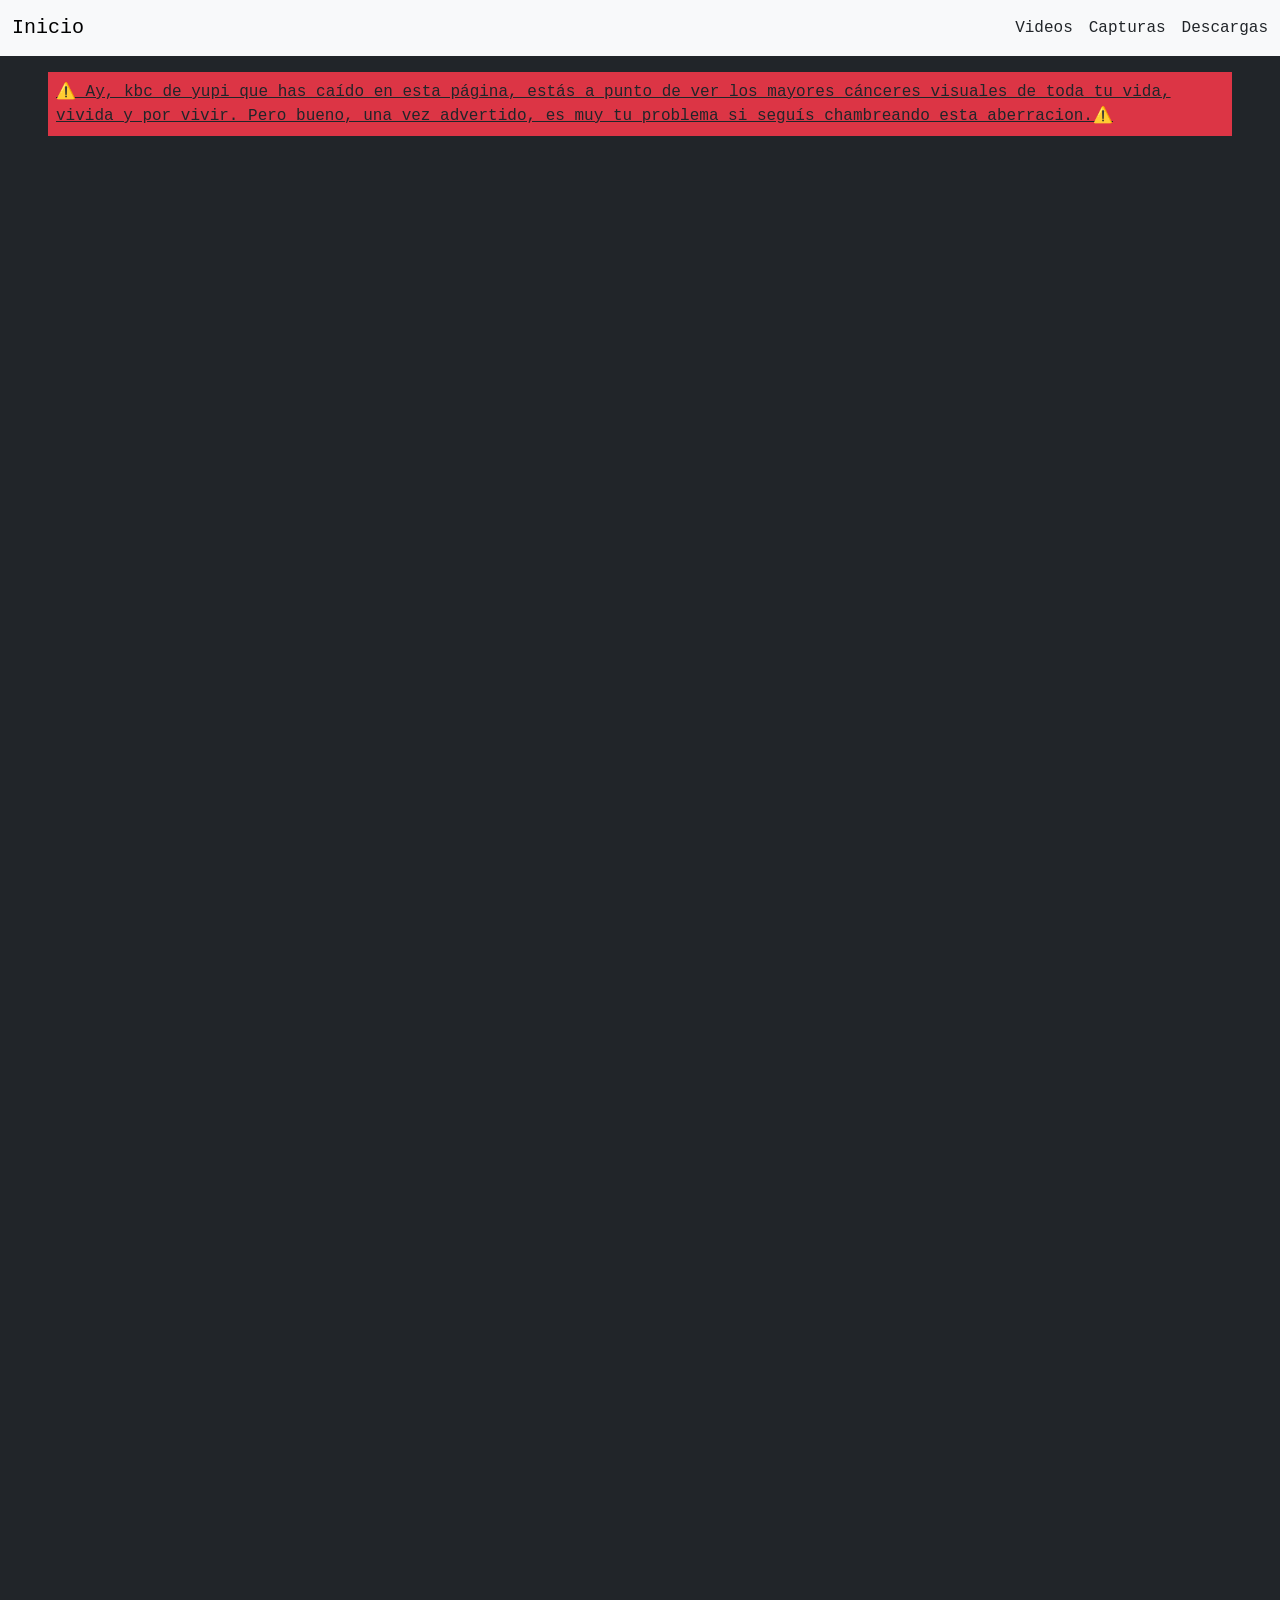
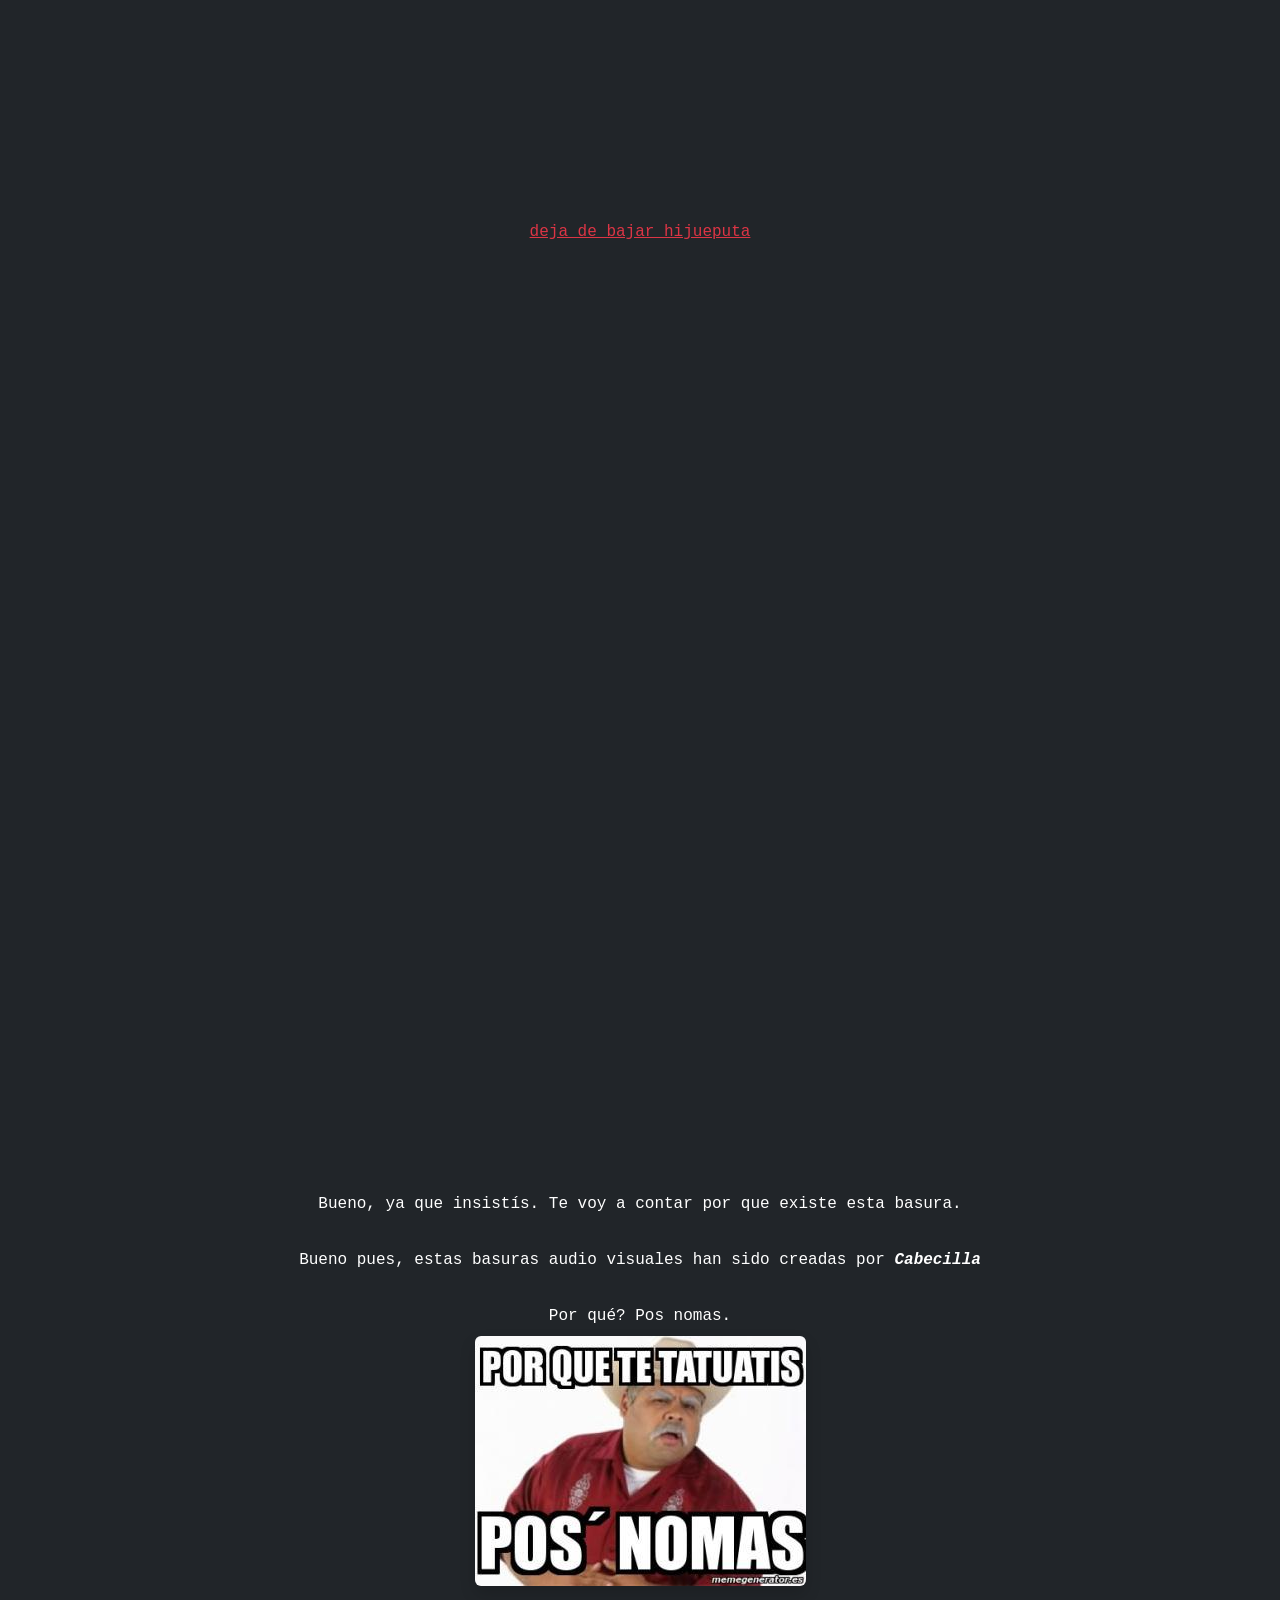
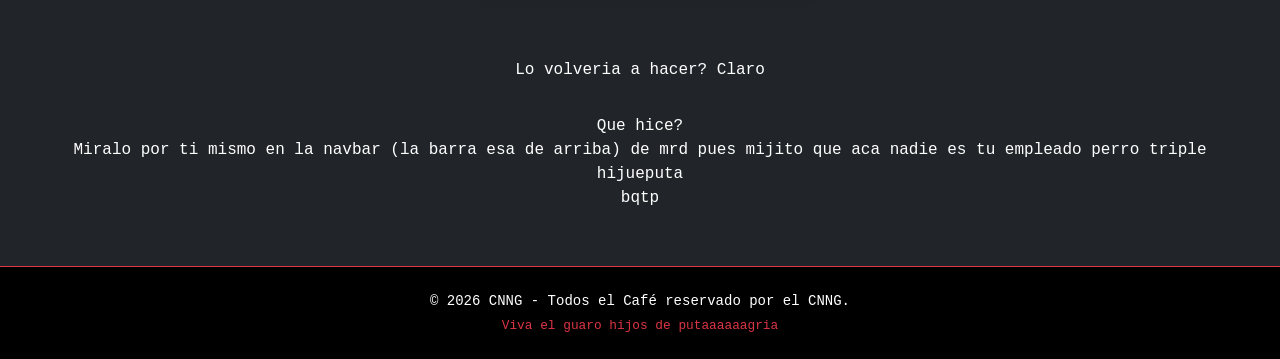
<file: index.html>
<!DOCTYPE html>
<html lang="es">
    <head>
        <meta charset="UTF-8">
        <meta name="viewport" content="width=device-width, initial-scale=1.0">
        <link rel="stylesheet" href="css/bootstrap.min.css">
        <script src="js/bootstrap.bundle.min.js"></script>
        <link rel="icon" type="image/png" href="images/favicon.png" sizes="32x32">
        <title>CNNG</title>
    </head>
    <body class="bg-dark text-white font-monospace">
        <nav class="navbar bg-light text-dark">
            <div
                class="container-fluid d-flex flex-column flex-md-row justify-content-between align-items-center">

                <a class="navbar-brand mb-2 mb-md-0" href="#">Inicio</a>

                <div class="d-flex gap-3">
                    <a class="nav-link" href="videos.html">Videos</a>
                    <a class="nav-link"
                        href="capturas.html">Capturas</a>
                    <a class="nav-link"
                        href="descargas.html">Descargas</a>
                </div>
            </div>
        </nav>
        <div
            class="p-2 m-2 m-md-3 mx-lg-5 text-bg-danger text-decoration-underline text-dark">
            ⚠️ Ay, kbc de yupi que has caído en esta página, estás a punto de
            ver los
            mayores cánceres visuales de toda tu vida, vivida y por vivir. Pero
            bueno, una vez advertido, es muy tu problema si seguís chambreando
            esta
            aberracion.⚠️
        </div>

        <div style="height: 180vh;"></div>
        <br>
        <div
            class="p-2 m-2 m-md-3 mx-lg-5 text-center text-decoration-underline text-danger">
            deja de bajar hijueputa
        </div>
        <div style="height: 100vh;">
        </div>
        <div class="p-2 m-2 m-md-3 mx-lg-5 text-center">Bueno, ya que insistís.
            Te voy a
            contar por
            que existe esta basura.</div>
        <div class="p-2 m-2 m-md-3 mx-lg-5 text-center">
            Bueno pues, estas basuras audio visuales han sido creadas por
            <b><i>Cabecilla</i></b>
            <br>
        </div>
        <div class="p-2 m-2 m-md-3 mx-lg-5 text-center">
            Por qué? Pos nomas.
            <br>
            <img class="img-fluid rounded shadow mt-2"
                src="images/pos_nomas.jpg"
                alt="pos nomas">
        </div>
        <br>
        <div class="p-2 m-2 m-md-3 mx-lg-5 text-center">
            Lo volveria a hacer? Claro
        </div>
        <div class="p-2 m-2 m-md-3 mx-lg-5 text-center">Que hice? <br>
            Miralo por ti mismo en la navbar (la barra esa de arriba) de mrd
            pues mijito que aca
            nadie es
            tu
            empleado perro triple hijueputa <br>
            bqtp
        </div>
        <footer
            class="bg-black text-center text-muted p-4 mt-5 border-top border-danger small">
            <p class="mb-1 text-white">© 2026 CNNG - Todos el Café
                reservado por el CNNG.</p>
            <p class="mb-0 text-danger" style="font-size: 0.8rem;">Viva el guaro
                hijos de putaaaaaagria</p>
        </footer>
    </body>
</html>
</file>
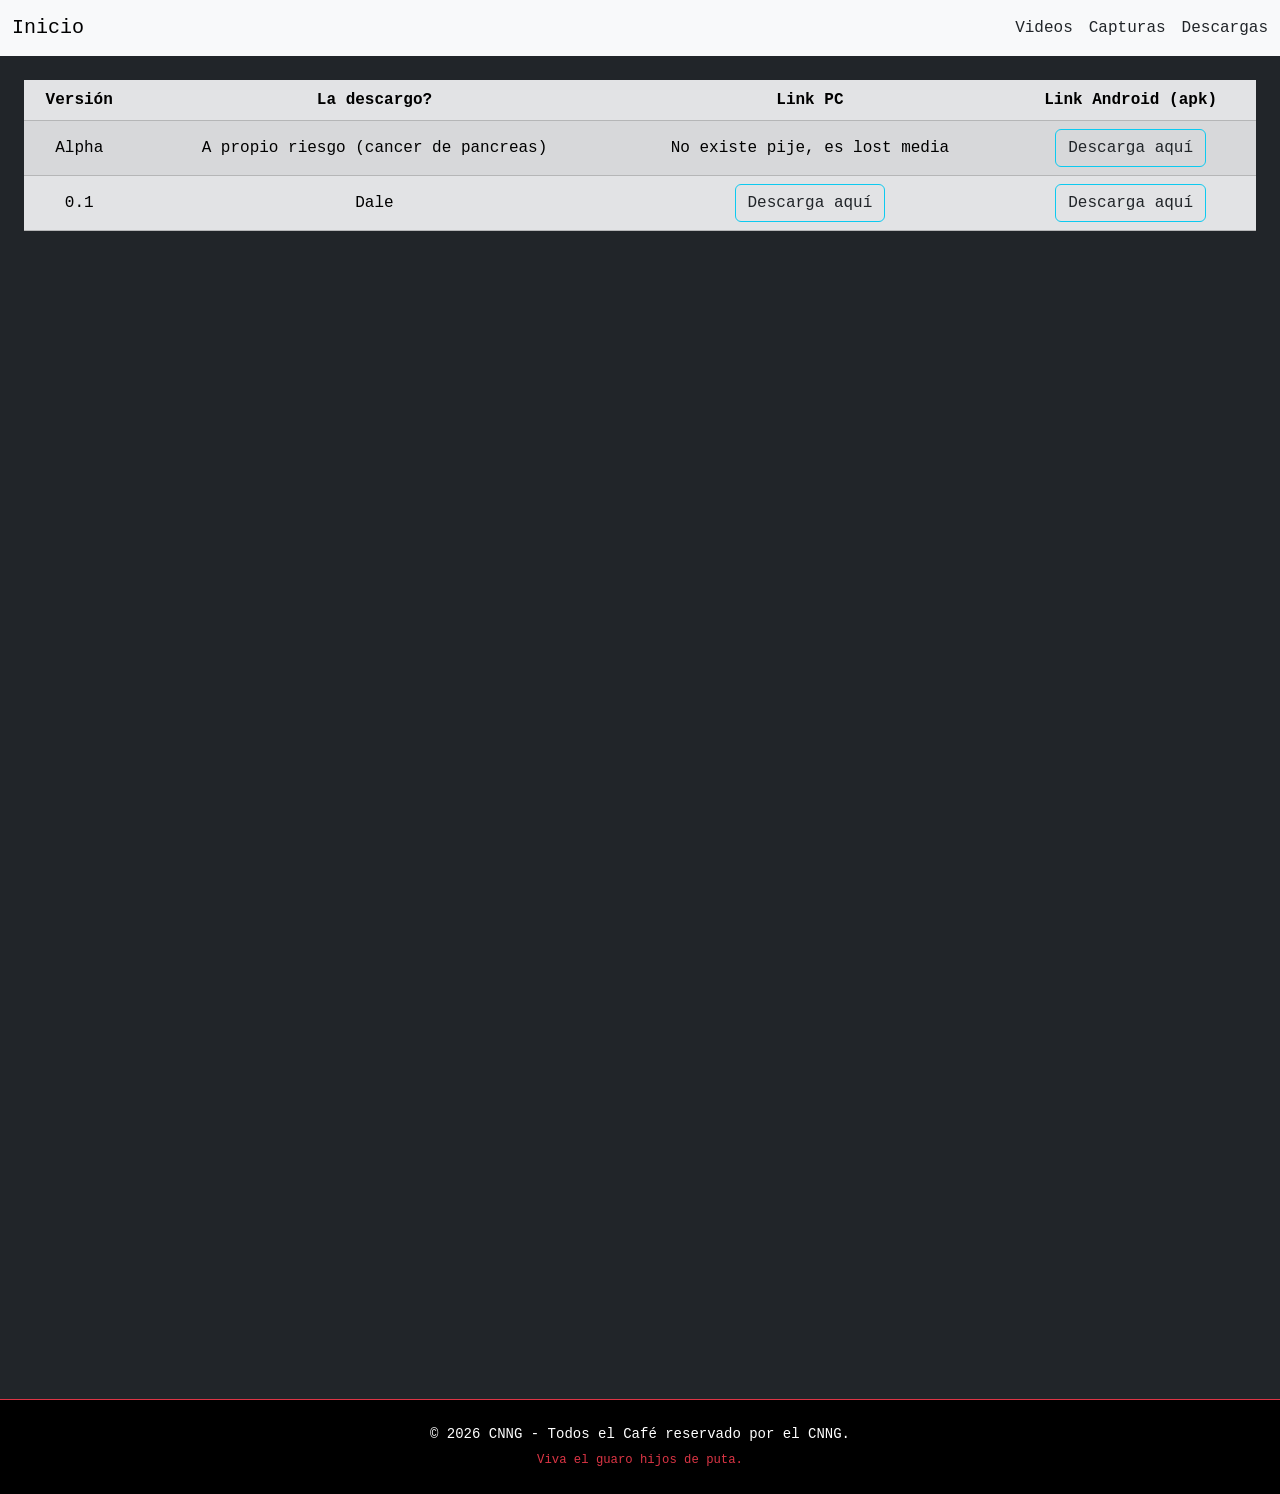
<file: descargas.html>
﻿<!DOCTYPE html>
<html lang="es">
<head>
    <meta charset="UTF-8">
    <meta name="viewport" content="width=device-width, initial-scale=1.0">
    <link rel="stylesheet" href="css/bootstrap.min.css">
    <link rel="stylesheet" href="styles.css">
    <link rel="shortcut icon" type="image/png" href="images/favicon.png" sizes="32x32">
    <title>Descargas</title>
</head>
<body class="bg-dark text-white font-monospace">
    <nav class="navbar bg-light text-dark">
        <div class="container-fluid d-flex flex-column flex-md-row justify-content-between align-items-center">
            <a class="navbar-brand mb-2 mb-md-0" href="index.html">Inicio</a>
            <div class="d-flex gap-3">
                <a class="nav-link" href="videos.html">Videos</a>
                <a class="nav-link" href="capturas.html">Capturas</a>
                <a class="nav-link" href="descargas.html">Descargas</a>
            </div>
        </div>
    </nav>
    <div class="p-4">
        <table class="table table-striped table-secondary">
            <thead class="text-center align-middle">
                <tr>
                    <th>Versión</th>
                    <th>La descargo?</th>
                    <th>Link PC</th>
                    <th>Link Android (apk)</th>
                </tr>
            </thead>
            <tbody class="text-center align-middle">
                <tr>
                    <td>
                        Alpha
                    </td>
                    <td>
                        A propio riesgo (cancer de pancreas)
                    </td>
                    <td>
                        No existe pije, es lost media
                    </td>
                    <td>
                        <a class="btn btn-outline-info text-dark" href="https://www.mediafire.com/file/1jlqiy1u5dlv2tp/cnng_alpha%2528inutil%2529.apk/file">Descarga aquí</a>
                    </td>
                </tr>
                <tr>
                    <td>
                        0.1
                    </td>
                    <td>
                        Dale
                    </td>
                    <td>
                        <a class="btn btn-outline-info text-dark" href="https://www.mediafire.com/file/963ir8icew1i0p0/CNNG-0.1-pc.zip/file">Descarga aquí</a>
                    </td>
                    <td>
                        <a class="btn btn-outline-info text-dark" href="https://www.mediafire.com/file/uozao7w68tqrxlw/Cartel_Nelly_Nueva_Generacion-_El_Juego.apk/file">Descarga aquí</a>
                    </td>
                </tr>
            </tbody>
        </table>
    </div>

    <div style="height: 120vh;"></div>

    <footer class="bg-black text-center text-muted p-4 mt-5 border-top border-danger small">
        <p class="mb-1 text-white">© 2026 CNNG - Todos el Café reservado por el CNNG.</p>
        <p class="mb-0 text-danger"><small>Viva el guaro hijos de puta.</small></p>
    </footer>
</body>
</html>
</file>
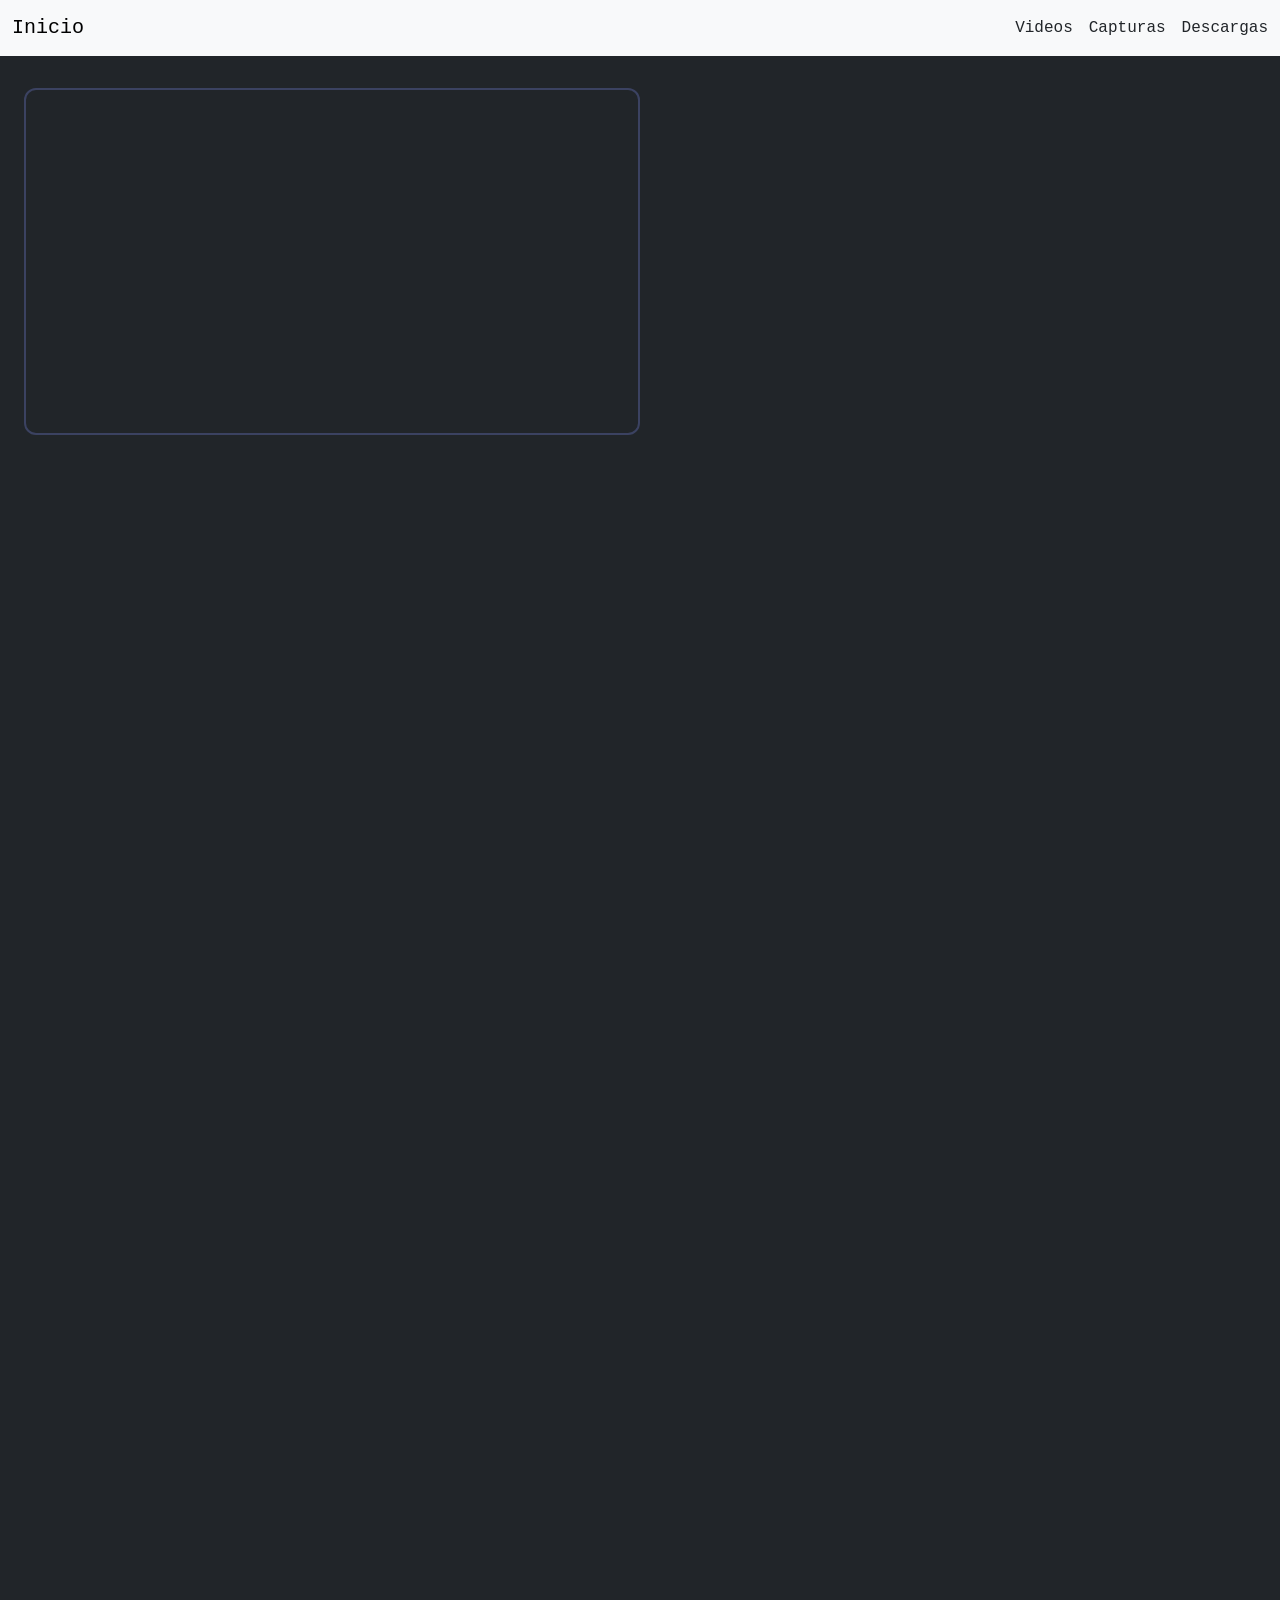
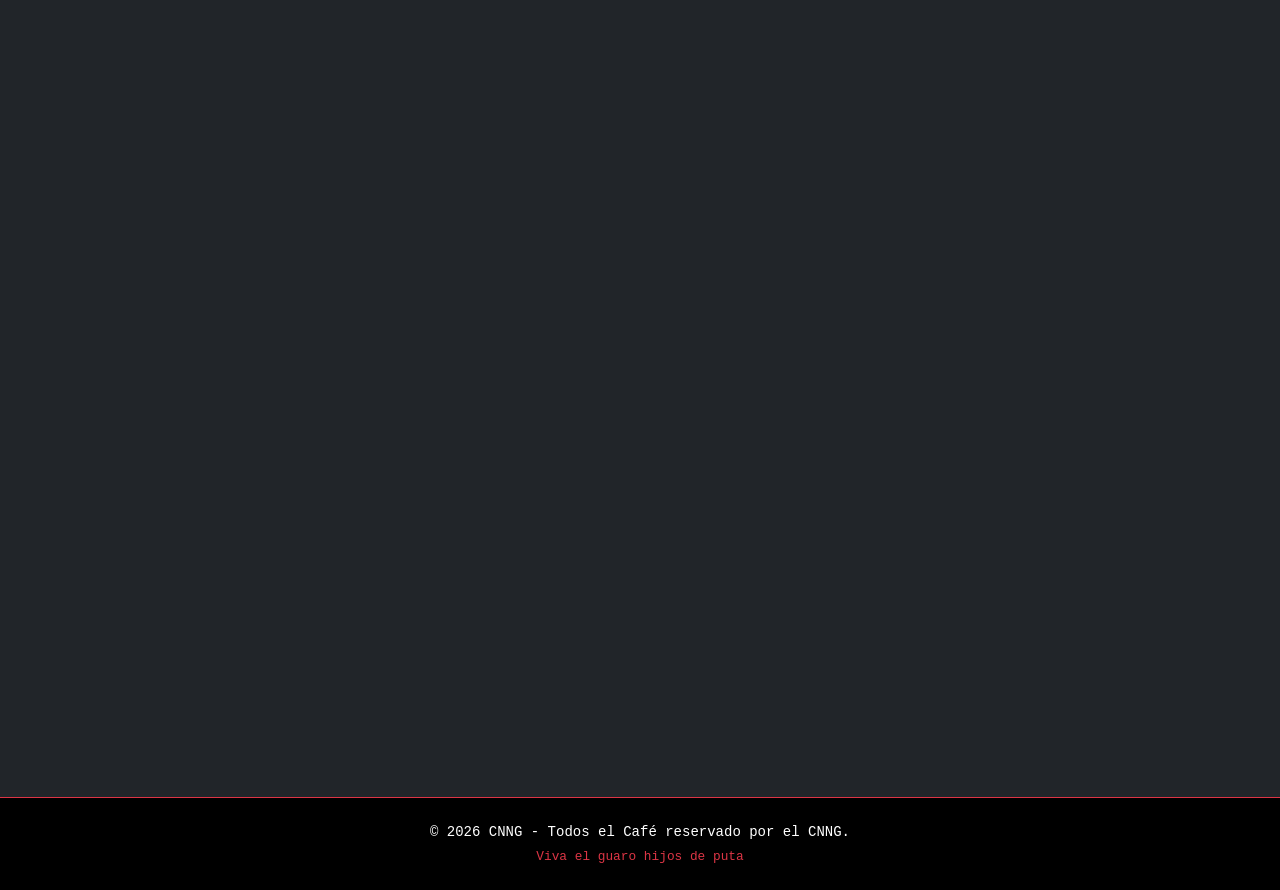
<file: videos.html>
<!DOCTYPE html>
<html lang="es">
    <head>
        <meta charset="UTF-8">
        <meta name="viewport" content="width=device-width, initial-scale=1.0">
        <link rel="stylesheet" href="css/bootstrap.min.css">
        <link rel="stylesheet" href="styles.css">
        <script src="js/bootstrap.bundle.min.js"></script>
        <link rel="icon" type="image/png" href="images/favicon.png" sizes="32x32">
        <title>Videos</title>
    </head>
    <body class="bg-dark text-white font-monospace">
        <nav class="navbar bg-light text-dark">
            <div
                class="container-fluid d-flex flex-column flex-md-row justify-content-between align-items-center">

                <a class="navbar-brand mb-2 mb-md-0"
                    href="index.html">Inicio</a>

                <div class="d-flex gap-3">
                    <a class="nav-link" href="videos.html"
                        aria-disabled="true">Videos</a>
                    <a class="nav-link"
                        href="capturas.html">Capturas</a>
                    <a class="nav-link"
                        href="descargas.html">Descargas</a>
                </div>
            </div>
        </nav>

        <div class="d-flex justify-content-between p-4 mt-2">
            <iframe width="616" height="347" src="https://www.youtube.com/embed/i9HImg-eyzg?si=Gi6sejxJ-bVr1Ri1" 
            title="YouTube video player" frameborder="0" allow="accelerometer;
            clipboard-write; encrypted-media; gyroscope; picture-in-picture; web-share"
             referrerpolicy="strict-origin-when-cross-origin" 
             allowfullscreen>
            </iframe>
        </div>

        <div style="height: 50cm;"></div>
        <footer
            class="bg-black text-center text-muted p-4 mt-5 border-top border-danger small">
            <p class="mb-1 text-white">© 2026 CNNG - Todos el Café
                reservado por el CNNG.</p>
            <p class="mb-0 text-danger" style="font-size: 0.8rem;">Viva el guaro
                hijos de puta</p>
        </footer>
    </body>
</html>
</file>
<file: styles.css>
iframe {
    border-radius: 12px;
    border: 2px solid #3b4261;
}
</file>
